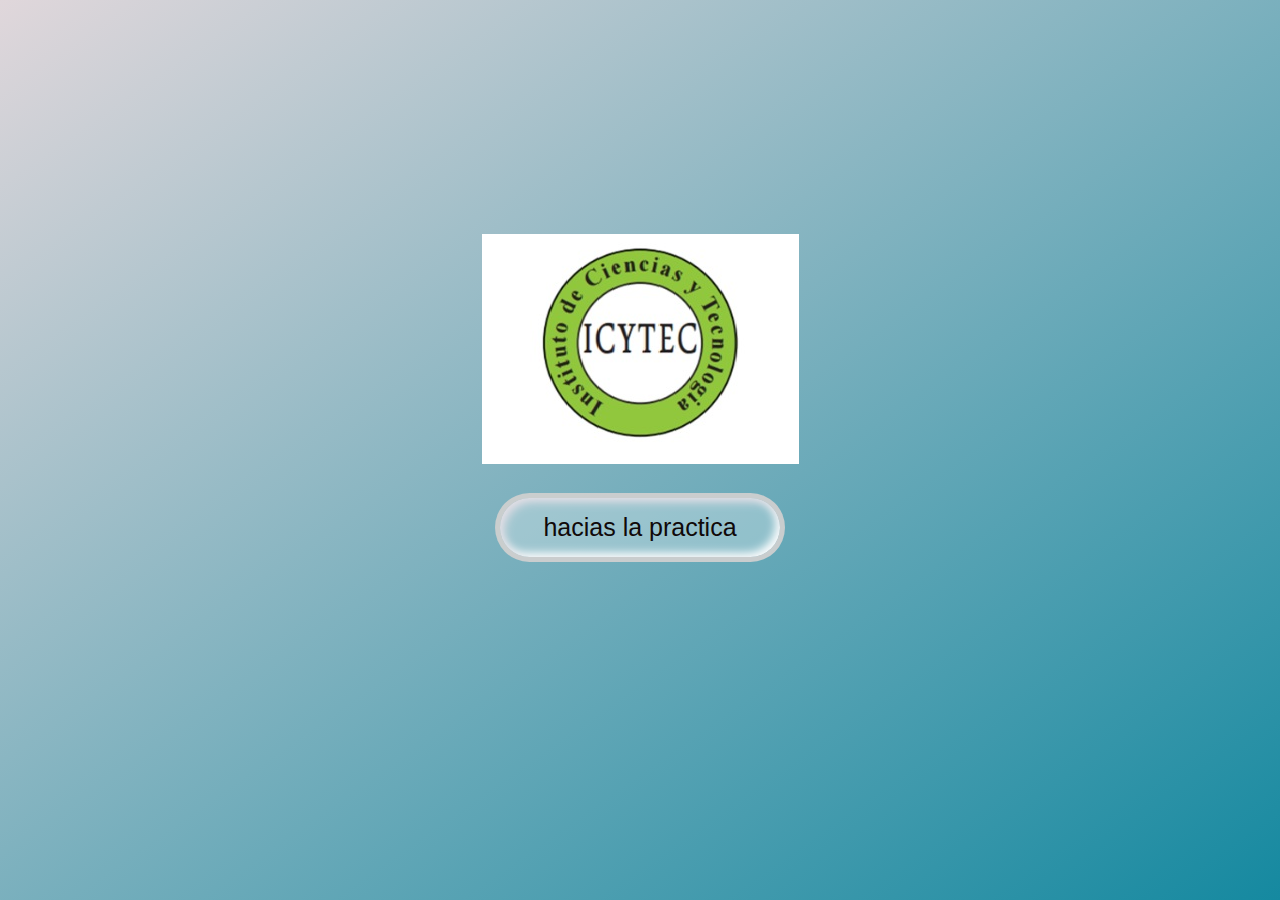
<file: index.html>
<!DOCTYPE html>
<html lang="en">
<head>
    <meta charset="UTF-8">
    <meta name="viewport" content="width=device-width, initial-scale=1.0">
    <title>Actividad 3</title>
    <link rel="stylesheet" href="index.styles.css">
    <style> body {text-align: center; }</style>
</head>

<body>

    <br></body>
    <br><br><br><br><br><br><br><br><br><br><br><br>
    <img src="imagenes/imagen.jpg" href="Actividad.html"  alt="Descripción de la imagen" style="cursor: pointer; width: auto" onclick="(CSSFontFeatureValuesRule)">
    <div class="center"></div>
     
    <a href="Actividad.html" class="button" style="cursor: pointer; width: 200px;" > hacias la practica </a>

    
    
</body>
</html>
</file>
<file: index.styles.css>
.button {
    
    display: inline-block;
    padding: 70px 100px;
    margin-top: 25px;
    background-position-y: bottom;
    background-color: #ffffff47; color: #100909; 
    text-decoration: none; 
    border-radius: 50px; 
    transition: background-color 2s; 
    box-shadow: inset 4px 4px 10px #e3dee5, inset -4px -4px 10px #ffffff;
    cursor: pointer;
    font-size: 25px;
  padding: 15px 40px;
  transition: all 0.7s ease-in-out;
  border: 5px solid rgba(206, 206, 206, 0.918);
}

.button:hover {
    background-color: #383135; 
    color: rgb(19, 4, 4); 
}

body {
    margin: 0;
    padding: 0;
    height: 100vh;
   
   
    align-items: center;
    background: linear-gradient(to bottom right, #e0d7db, #1589a0); 
    color: rgba(255, 255, 255, 0.244);
    font-family: Arial, sans-serif;
}
</file>
